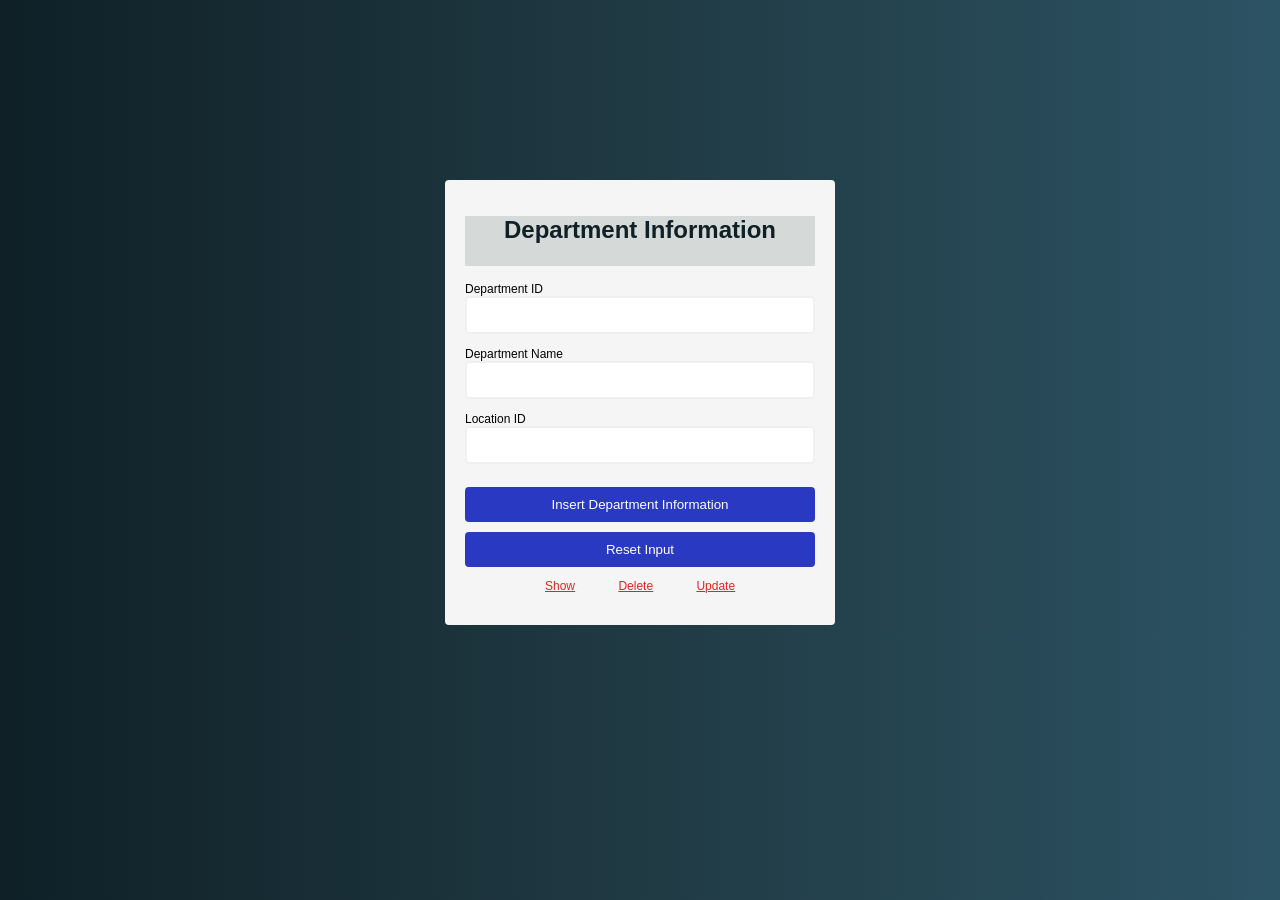
<file: departmentInfo.html>
<!DOCTYPE html>
<html lang="en">

<head>
    <title>Department Information</title>
    <link rel="stylesheet" href="./otherPage.css">
    <style>
        .three li {
            display: inline-block;
            padding-left: 40px;
        }

        .three li a {
            color: rgb(224, 37, 37);
        }
    </style>
</head>

<body>
    <div class="container">
        <form id="form" action="departmetInfo.php" method="post">
            <h1>Department Information</h1>
            <div class="input-control">
                <label for="id">Department ID</label>
                <input name="id" id="id" type="text">
                <div class="error"></div>
            </div>
            <div class="input-control">
                <label for="name">Department Name</label>
                <input id="name" name="name" type="text">
                <div class="error"></div>
            </div>
            <div class="input-control">
                <label for="locationId">Location ID</label>
                <input id="locationId" name="locationId" type="text">
                <div class="error"></div>
            </div>


            <button type="submit">Insert Department Information</button>
            <button type="reset">Reset Input</button>

            <div class="three">
                <ul>
                    <li><a href="departmentShow.php">Show</a></li>
                    <li><a href="depDelete.html">Delete</a></li>
                    <li><a href="depUpdate.html">Update</a></li>
                </ul>
            </div>
        </form>

    </div>

</body>

</html>
</file>
<file: otherPage.css>
body {
    background: linear-gradient(to right, #0f2027, #203a43, #2c5364);
    font-family: 'Poppins', sans-serif;
}

#form {
    width: 350px;
    margin: 20vh auto 0 auto;
    padding: 20px;
    background-color: whitesmoke;
    border-radius: 4px;
    font-size: 12px;
}

#form h1 {
    color: #0f2027;
    background-color: rgb(213, 218, 216);
    text-align: center;
    height: 50px;
}

#form button {
    padding: 10px;
    margin-top: 10px;
    width: 100%;
    color: white;
    background-color: rgb(41, 57, 194);
    border: none;
    border-radius: 4px;
}

.input-control {
    display: flex;
    flex-direction: column;
}

.input-control input {
    border: 2px solid #f0f0f0;
    border-radius: 4px;
    display: block;
    font-size: 12px;
    padding: 10px;
    width: 93%;
}

.input-control input:focus {
    outline: 0;
}

.input-control.success input {
    border-color: #09c372;
}

.input-control.error input {
    border-color: #ff3860;
}

.input-control .error {
    color: #ff3860;
    font-size: 9px;
    height: 13px;
}
</file>
